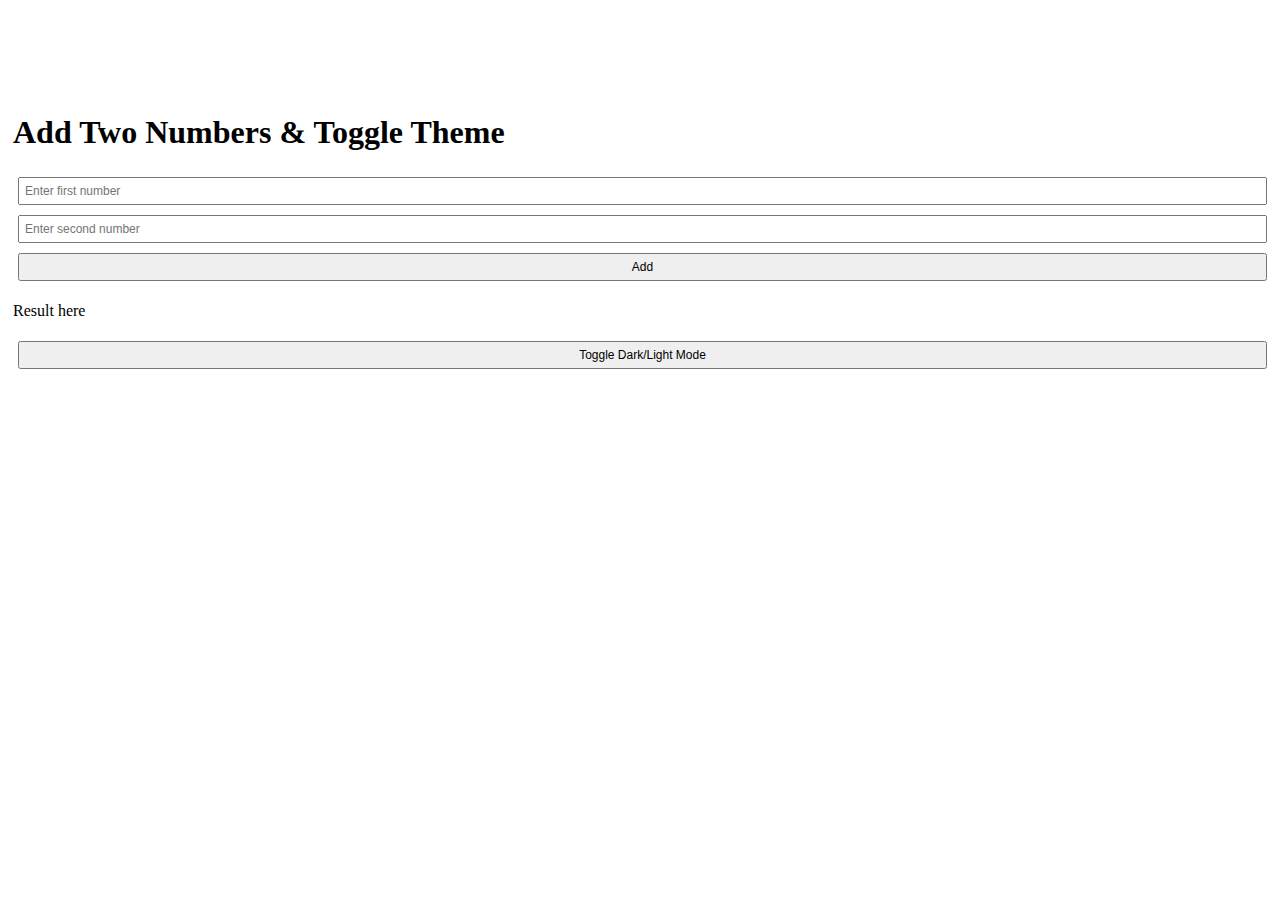
<file: JavaScript Function/html/index.html>
<!DOCTYPE html>
<html lang="en">
<head>
    <meta charset="UTF-8">
    <meta name="viewport" content="width=device-width, initial-scale=1.0">
    <title>Add Two Numbers & Toggle Theme</title>
    <style>
        body.light-mode {
            background-color: white;
            color: black;
        }

        body.dark-mode {
            background-color: #333;
            color: white;
        }

        .container {
            display: flex;
            flex-direction: column;
            justify-content:center;
            height: 50vh;
            padding-left: 5px;
            text-align: left;
        }

        .input-field {
            margin: 5px;
            padding: 5px;
            font-size: 12px;
        }

        .button {
            margin: 5px;
            padding: 5px 10px;
            font-size: 12px;
            cursor: pointer;
        }
    </style>
</head>
<body class="light-mode">
    <div class="container">
        <h1>Add Two Numbers & Toggle Theme</h1>
        <input type="number" id="num1" class="input-field" placeholder="Enter first number">
        <input type="number" id="num2" class="input-field" placeholder="Enter second number">
        <button class="button" onclick="addNumbers()">Add</button>
        <p id="result">Result here</p>
        
        <button class="button" onclick="toggleTheme()">Toggle Dark/Light Mode</button>
    </div>

    <script>
        function addNumbers() {
            const num1 = parseFloat(document.getElementById("num1").value);
            const num2 = parseFloat(document.getElementById("num2").value);
            const result = num1 + num2;

            if (!isNaN(result)) {
                document.getElementById("result").textContent = "Result: " + result;
            } else {
                document.getElementById("result").textContent = "Please enter valid numbers";
            }
        }

        function toggleTheme() {
            document.body.classList.toggle("dark-mode");
            document.body.classList.toggle("light-mode");
        }
    </script>
</body>
</html>
</file>
